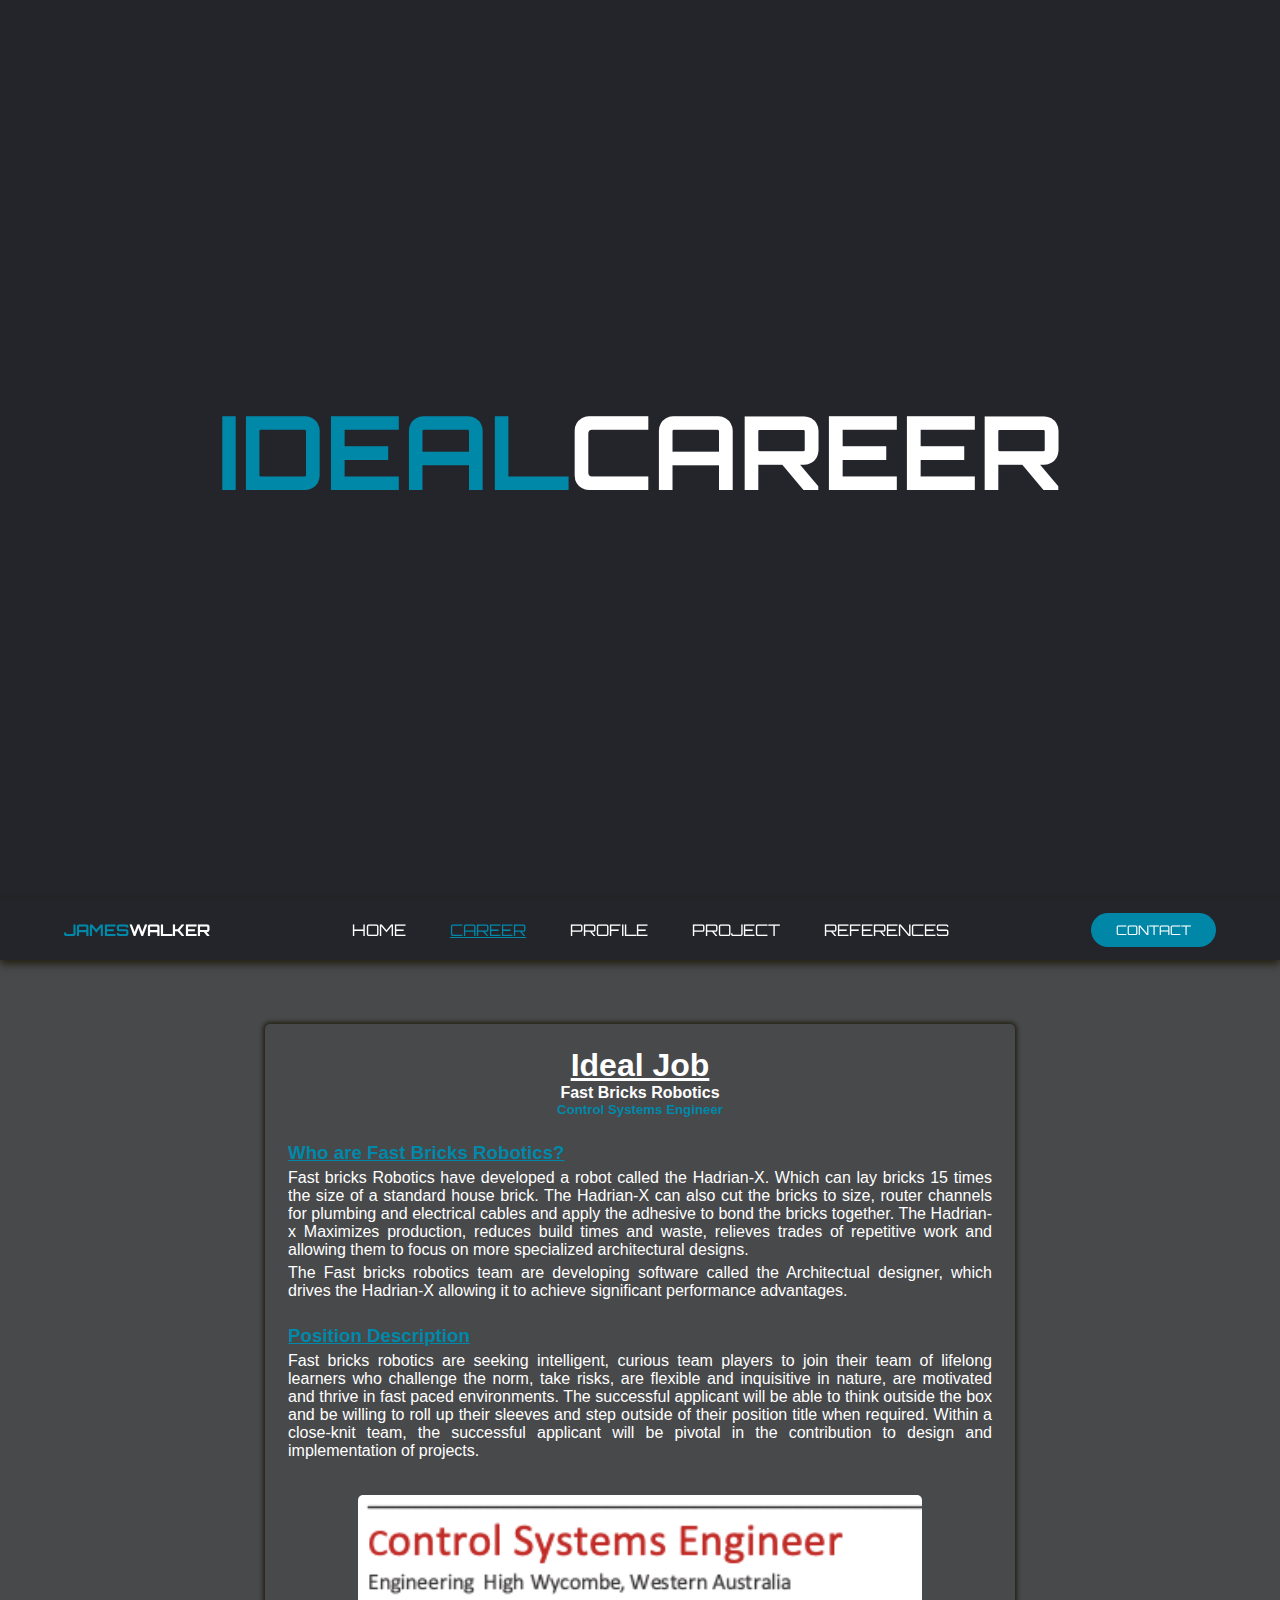
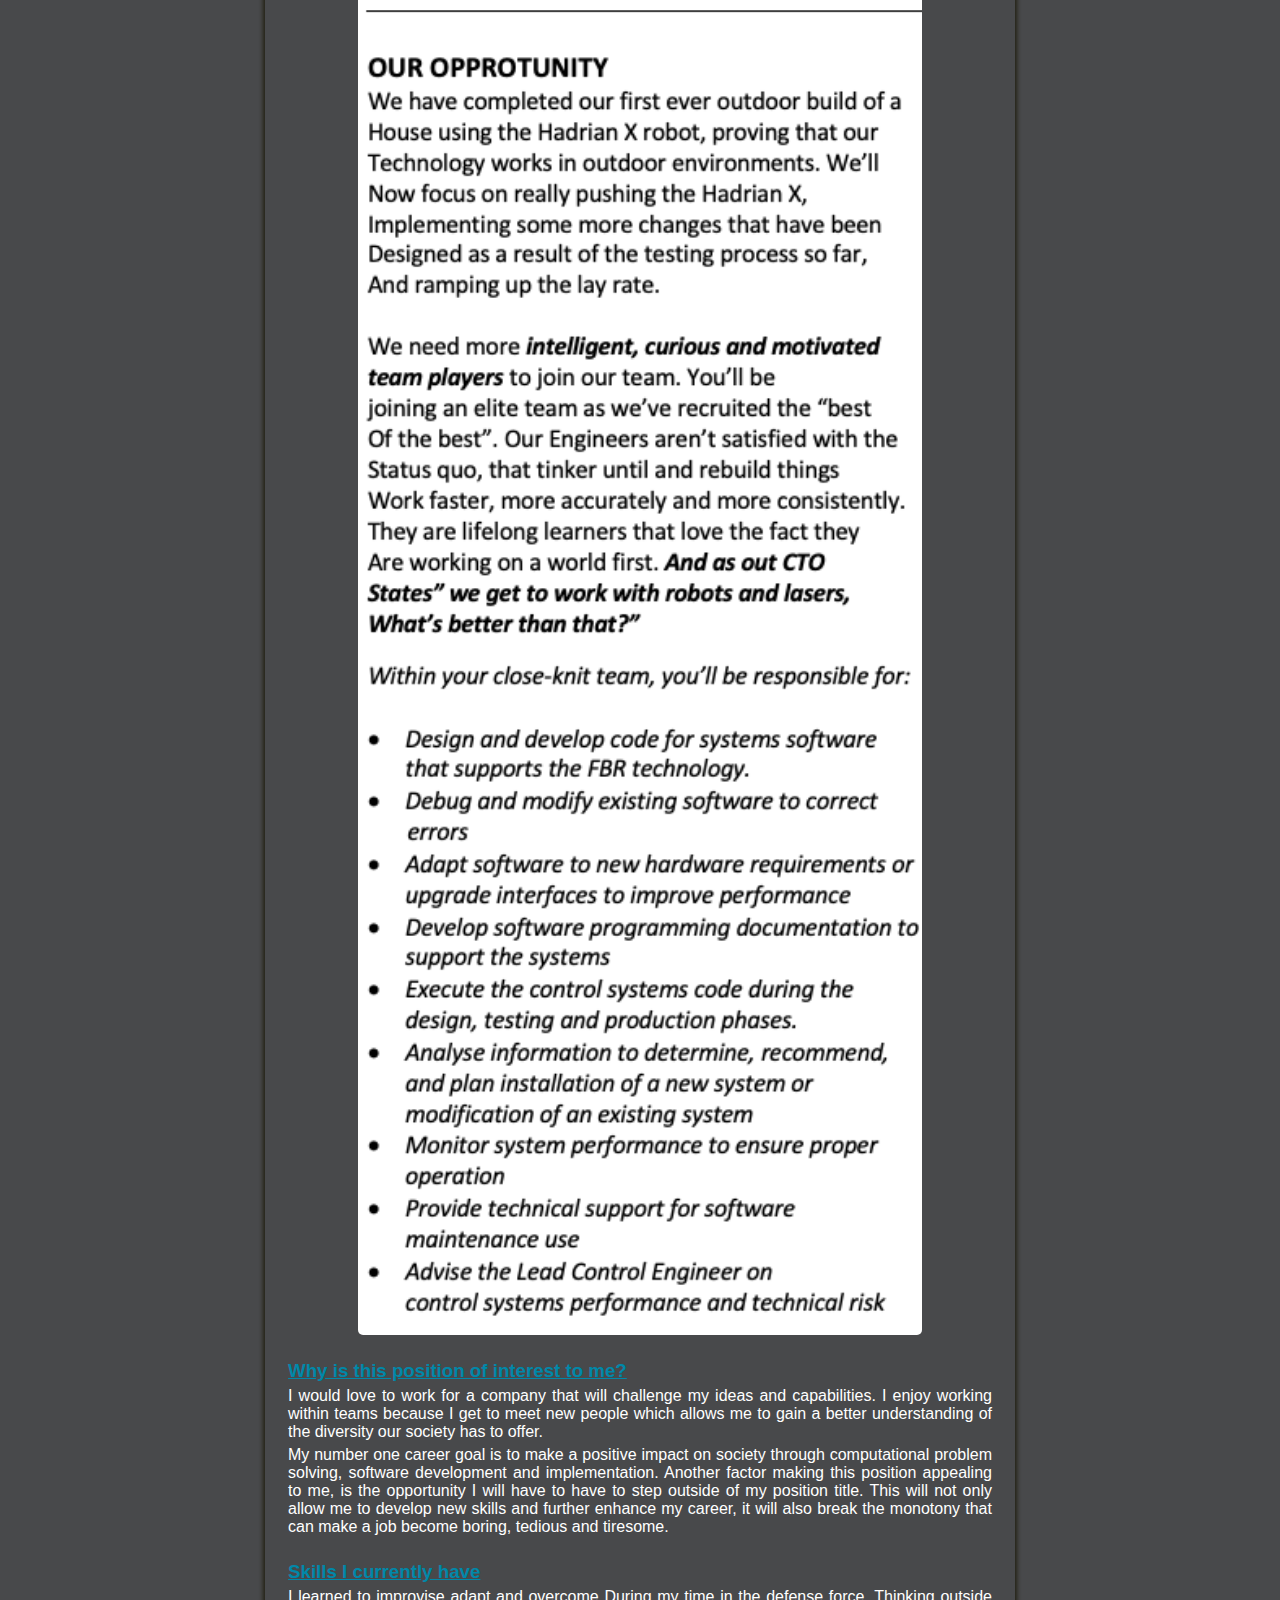
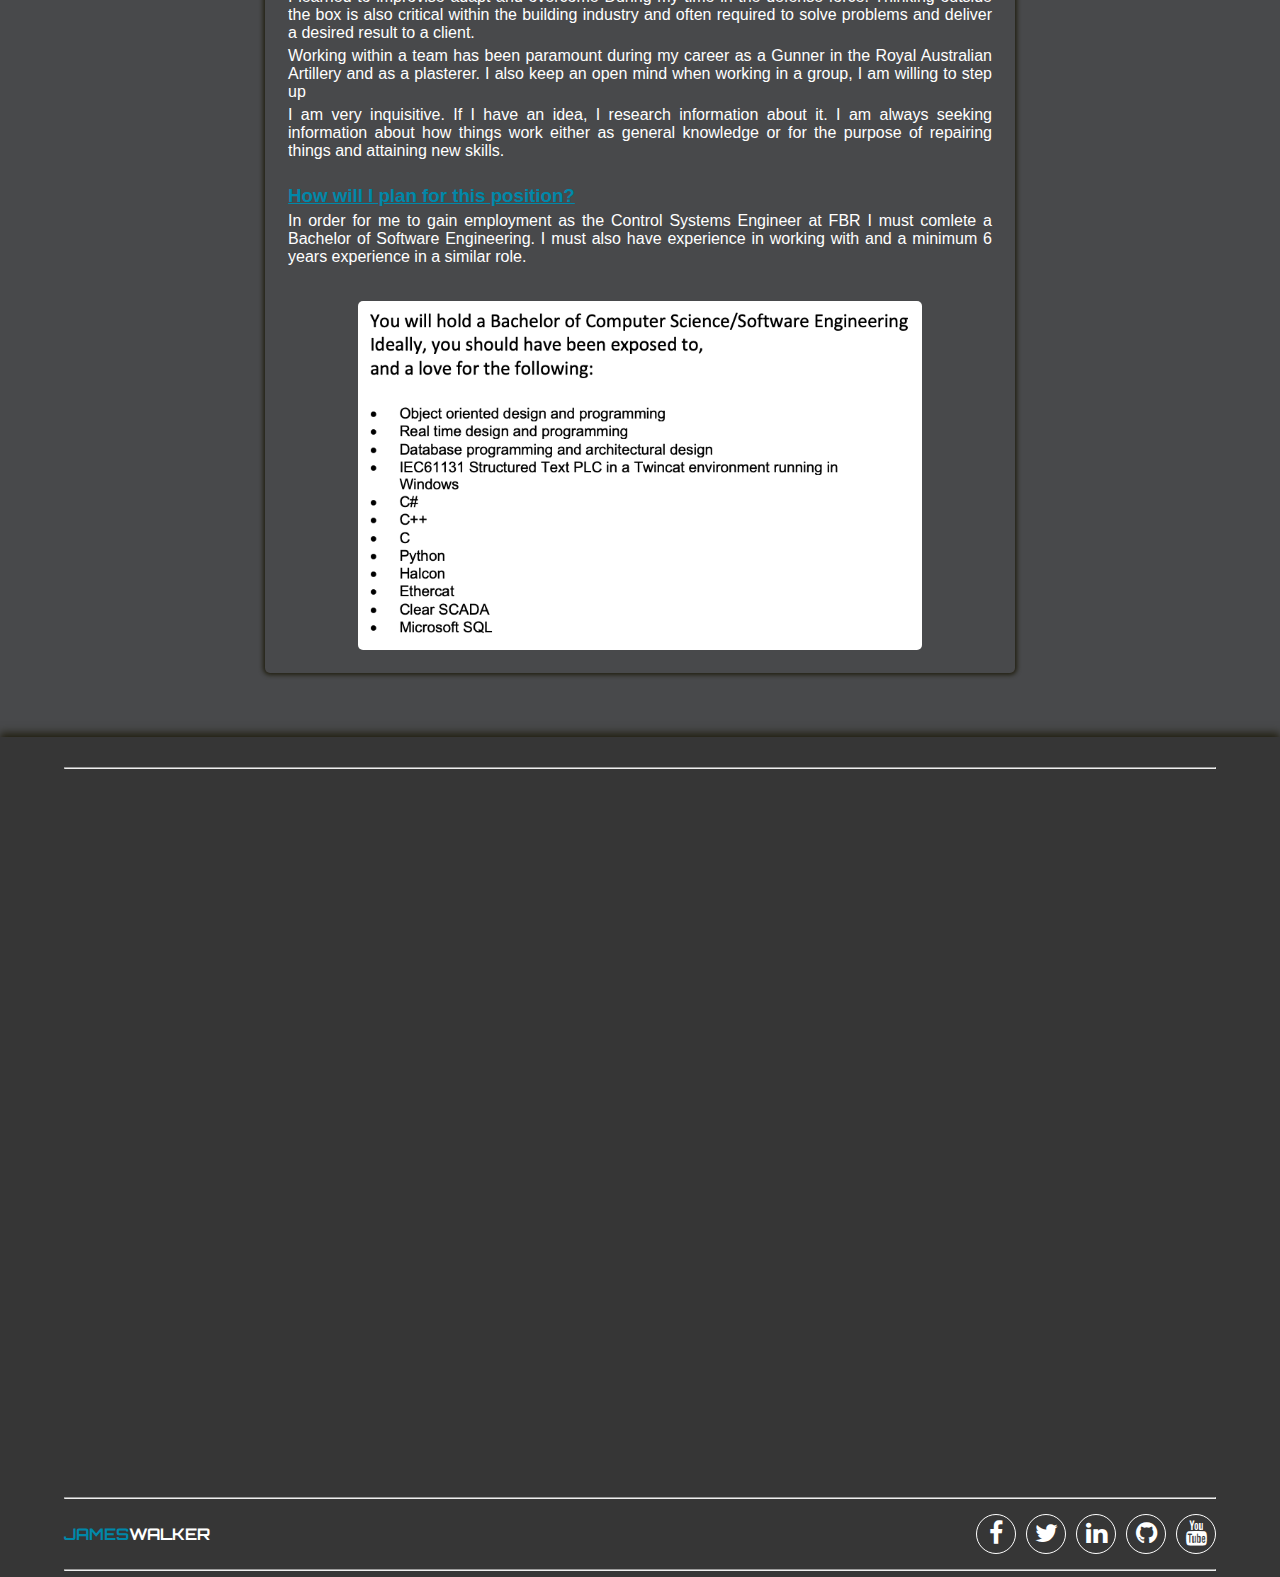
<file: Ideal-Job/index.html>
<!DOCTYPE html>
<html id="html">

<head>
  <meta name="viewport" content="width=device-width, initial-scale=1.0">
  <meta charset="UTF-8">
  <title>JAMES WALKER</title>
  <link rel="shortcut icon" type="image.png" href='/resources/img/icon.275px.png'>
  <link rel="stylesheet" href='/css/styles.css'>
  <link rel="stylesheet" href='/css/idealJob.css'>
</head>

<body id="body">

  <div class="container">

    <!--Start of side nav-->
    <div id="secondaryNav" class="sidenav">

      <div class="sidenavHead">
        <div class="">
          <a id="side-nav-close" href="javascript:void(0)" class="closebtn" title="Close">&times;</a>
        </div>
        <div class="">
          <hr>
        </div>
      </div>
      <div class="sidenavBody">
        <div class="">
          <nav>
            <ul>
              <li><a class="nav-Link" href="/">Home</a></li>
              <li><a class="nav-Link active" href="/Ideal-Job/">Career</a></li>
              <li><a class="nav-Link" href="/Profile/">Profile</a></li>
              <li><a class="nav-Link" href="/Project-Idea/">Project</a></li>
              <li><a class="nav-Link" href="/References/">References</a></li>
            </ul>
          </nav>
          <hr>
          <a><button id="secondary-contact-btn" class="contact-button">Contact</button></a>
        </div>
      </div>

      <div class="sidenavFoot">

        <div class="center">

        </div>
      </div>
    </div>
    <!--End of side Nav-->

    <div class="header-img-wrapper">
      <div class="header-img">
        <div class="logo-wrapper" style="width: 100vw; height: 100vh; display:flex; justify-content: center;
                   align-items: center;">
          <a style="width: 100%; height: auto;
                       font-size: 8vw; text-align: center;"><strong class="name-one">Ideal</strong><strong
              class="name-two"><strong></strong>Career</strong></a>
        </div>

      </div>
    </div>
    <div class="nav-bar-wrapper">
      <div class="logo-wrapper">
        <a href="/"><strong class="name-one">James</strong><strong class="name-two">Walker</strong></a>
      </div>
      <div class="drop-menu-wrapper">
        <button id="side-nav-btn" title="navigate" type="button" name="menu">&#9776;</button>
      </div>

      <div id="primary-Nav" class="nav-wrapper">
        <nav>
          <ul>
            <li><a class="nav-Link" href="/">Home</a></li>
            <li><a class="nav-Link active" href="/Ideal-Job/">career</a></li>
            <li><a class="nav-Link" href="/Profile/">Profile</a></li>
            <li><a class="nav-Link" href="/Project-Idea/">Project</a></li>
             <li><a class="nav-Link" href="/References/">References</a></li>
          </ul>
        </nav>
      </div>
      <div class="contact-wrapper">
        <button id="primary-contact-btn" class="contact-button">Contact</button>
      </div>
    </div>
    <!--Beginning of Body-->
    <div class="main-content-wrapper">
      <div class="main-content">
        <div class="ideal-job-wrapper">

          <div class="ideal-job-content">
            <div>
              <h1>Ideal Job</h1>
              <h4>Fast Bricks Robotics</h4>
              <h5><a href="https://fbr.bamboohr.com/jobs/view.php?id=28">Control Systems Engineer</a></h5>
            </div>
            <div>
              <h3>Who are Fast Bricks Robotics?</h3>
              <p class="paragraph">
                Fast bricks Robotics have developed a robot called the Hadrian-X. Which can lay bricks 15 times the size
                of a standard house brick. The Hadrian-X can also cut the bricks to size, router channels for plumbing
                and electrical cables and apply the adhesive to bond the bricks together. The Hadrian-x Maximizes
                production, reduces build times and waste, relieves trades of repetitive work and allowing them to focus
                on more specialized architectural designs.
              </p>
            </div>
            <div>
              <p>
                The Fast bricks robotics team are developing software called the Architectual designer, which drives the
                Hadrian-X allowing it to achieve significant performance advantages.
              </p>
            </div>
            
            <div>
              <h3>Position Description</h3>
              <p>
                Fast bricks robotics are seeking intelligent, curious team players to join their team of lifelong
                learners who challenge the norm, take risks, are flexible and inquisitive in nature, are motivated and
                thrive in fast paced environments.

                The successful applicant will be able to think outside the box and be willing to roll up their sleeves
                and step outside of their position title when required. Within a close-knit team, the successful
                applicant will be pivotal in the contribution to design and implementation of projects.
              </p>
              <div class="img">
                <img src="/resources/img/controlSystemsEngineer.png" alt="Control System Engineers ad">
              </div>
            </div>

            <div>
              <h3>Why is this position of interest to me? </h3>
              <p>
                I would love to work for a company that will challenge my ideas and capabilities. I enjoy working within
                teams because I get to meet new people which allows me to gain a better understanding of the diversity
                our society has to offer.
              </p>
            </div>

            <div>
              <p>
                My number one career goal is to make a positive impact on society through computational problem solving,
                software development and implementation. Another factor making this position appealing to me, is the
                opportunity I will have to have to step outside of my position title. This will not only allow me to
                develop new skills and further enhance my career, it will also break the monotony that can make a job
                become boring, tedious and tiresome.
              </p>
            </div>

            <div>
              <h3>Skills I currently have </h3>
              <p>
                I learned to improvise adapt and overcome During my time in the defense force. Thinking outside the box
                is also critical within the building industry and often required to solve problems and deliver a desired
                result to a client.
              </p>
            </div>

            <div>
              <p>
                Working within a team has been paramount during my career as a Gunner in the Royal Australian Artillery
                and as a plasterer. I also keep an open mind when working in a group, I am willing to step up
              </p>
            </div>

            <div>
              <p>
                I am very inquisitive. If I have an idea, I research information about it. I am always seeking
                information about how things work either as general knowledge or for the purpose of repairing things and
                attaining new skills.
              </p>
            </div>

            <div>
              <h3>How will I plan for this position?</h3>
              <p>
                In order for me to gain employment as the Control Systems Engineer at FBR I must comlete a Bachelor of
                Software Engineering.
                I must also have experience in working with and a minimum 6 years experience in a similar role.
              </p>
            </div>

            <div class="img">
              <img src="/resources/img/skills.png" alt="">
            </div>
          </div>
        </div>
      </div>
    </div>
    <div class="footer-content-wrapper">
      <div class="footer-content-top">
        <hr>
      </div>
      <div class="footer-content-main">
      </div>
      <div class="footer-content-btm">
        <hr>
        <div class="footer-content-btm-wrapper">
          <div class="logo-wrapper">
            <a href="/"><strong class="name-one">James</strong><strong
                class="name-two"><strong></strong>Walker</strong></a>
          </div>
          <div class="social-media-icon-wrapper">
            <a id="fa-facebook" href="https://www.facebook.com/" class="fa fa-facebook"></a>
            <a id="fa-twitter" href="" class="fa fa-twitter"></a>
            <a id="fa-linkedin" href="" class="fa fa-linkedin"></a>
            <a id="fa-github" href="https://github.com/westernbeat" class="fa fa-github"></a>
            <a id="fa-youtube" href="" class="fa fa-youtube"></a>
          </div>

        </div>
        <hr>
      </div>
    </div>
  </div>

  <div id="contact-form" class="modal">
    <form id="enquiryForm" name="enquiryForm" class="contactForm modal-content animateIn" action=""
      onsubmit="return formValidation()" method="post">
      <div class="close">
        <a id='contact-form-close' title="Close">&times;</a>
      </div>
      <h1 class='formHeading'>Please fill in the contact form</h1>
      <div class="">
        <input class="name" type="text" id="givenName" name="Name" placeholder="First name (required)" required
          maxlength="30">
      </div>
      <div id="form-fields">
        <div>
          <input class="name" type="text" id="surname" name="Surname" placeholder="Surname (required)" required
            maxlength="30">
        </div>
        <div>
          <input class="name" type="text" id="nickname" name="Preferred" placeholder="Preferred name" maxlength="30">
        </div>
        <div>
          <input class="email" type="email" id="email" name="Email" placeholder="Email address (required)" required
            minlength="6">
        </div>
        <div>
          <input class="phone" type="tel" id="phone" name="Number" placeholder="Phone number (required)" required
            maxlength="10">
        </div>
        <div>
          <textarea class="description" id="description" name="Description"
            placeholder="Please leave a brief description about your enquiry (required max 255 charachters)"
            style="height:100px" required minlength="10" maxlength="200"></textarea>
        </div>
        <div style="height: 46px;">
          <input id="submit" type="submit" name="submit_form" value="Submit">
        </div>
      </div>

      <div id="msg-prompt" class="modal">
        <div class="msg-modal modal-content animateIn">
          <div class="msg-wrapper">
            <h4>To cancel this enquiry</br>Select confirm</h4>
          </div>
          <div class="btn-wrapper">
            <div>
              <button id="confirm-btn" class="button">Confirm</button>
            </div>
            <div>
              <button id="cancel-btn" class="button">Cancel</button>
            </div>
          </div>
        </div>
      </div>


    </form>
    <script src='https://www.google.com/recaptcha/api.js'></script>
  </div>



  <script src='/js/navbar.js'></script>
  <script src='/js/master.js'></script>
  <script src='/js/popups.js'></script>
</body>

</html>
</file>
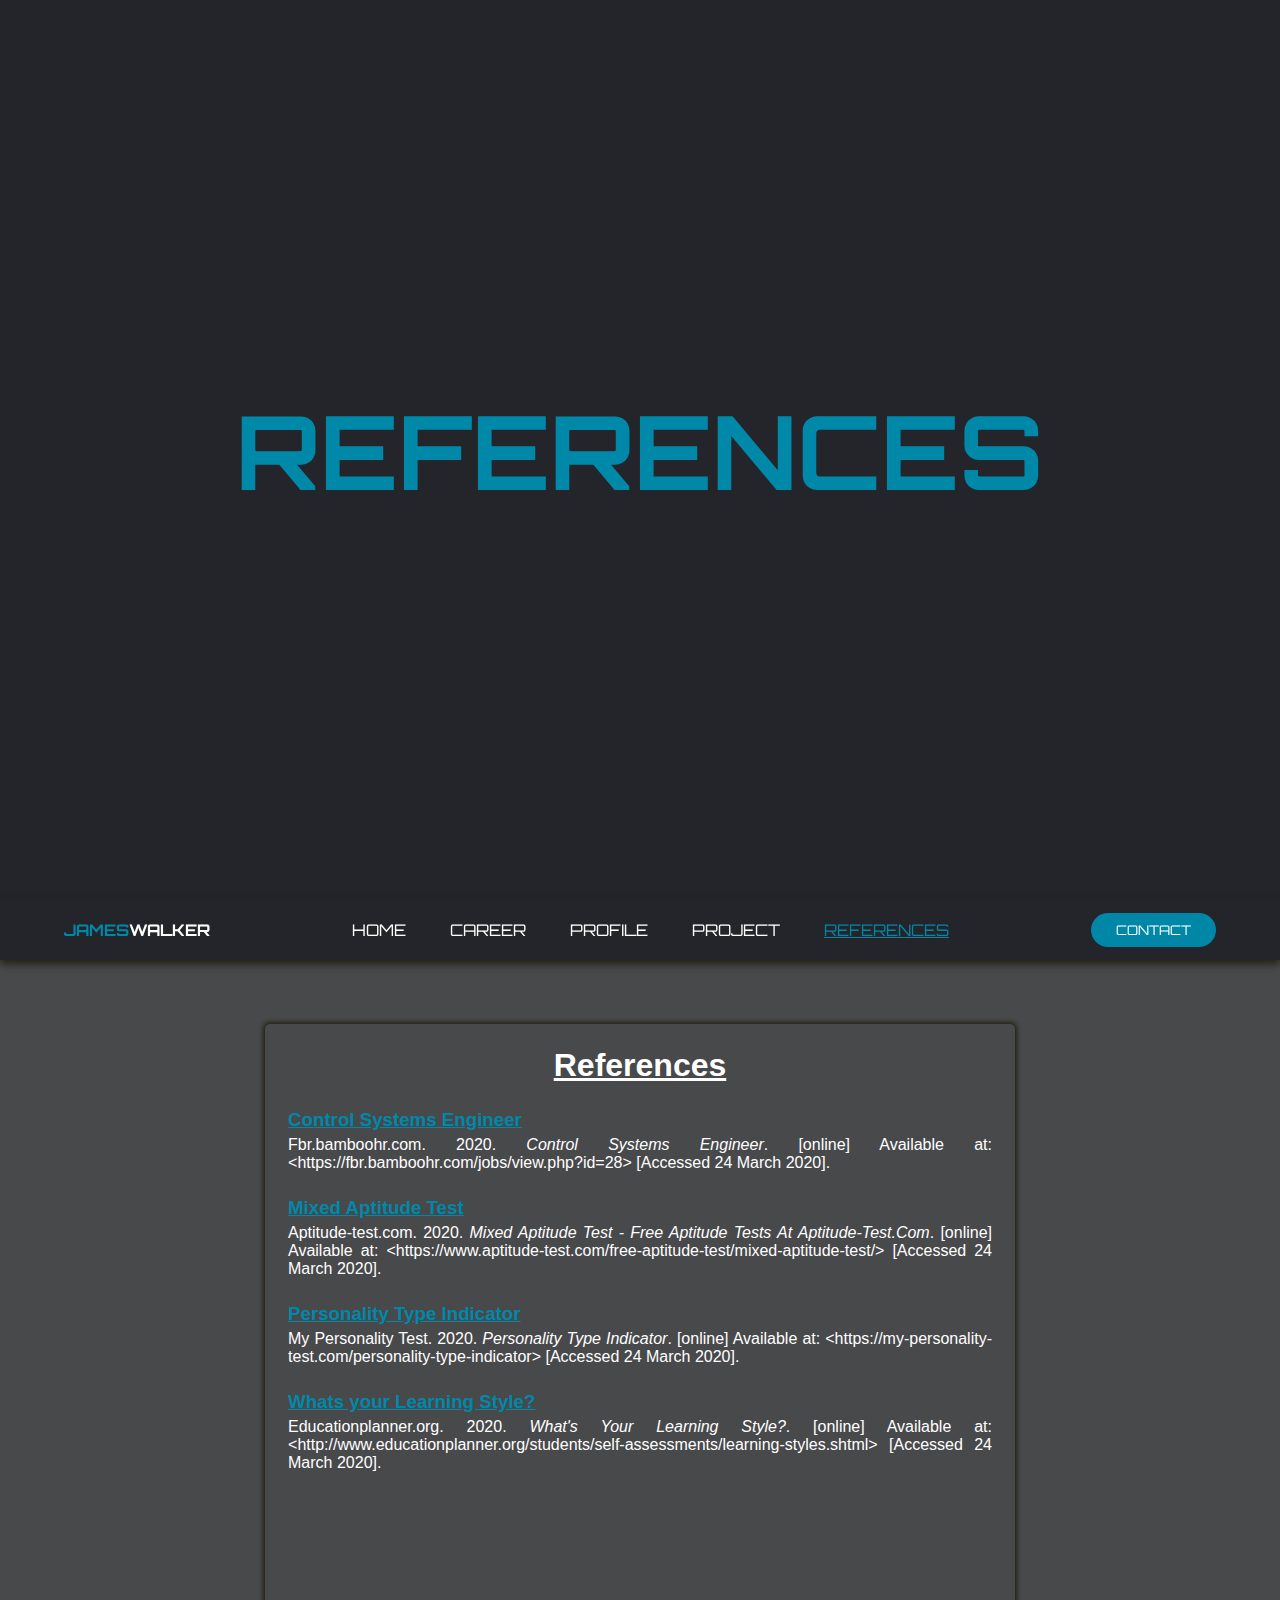
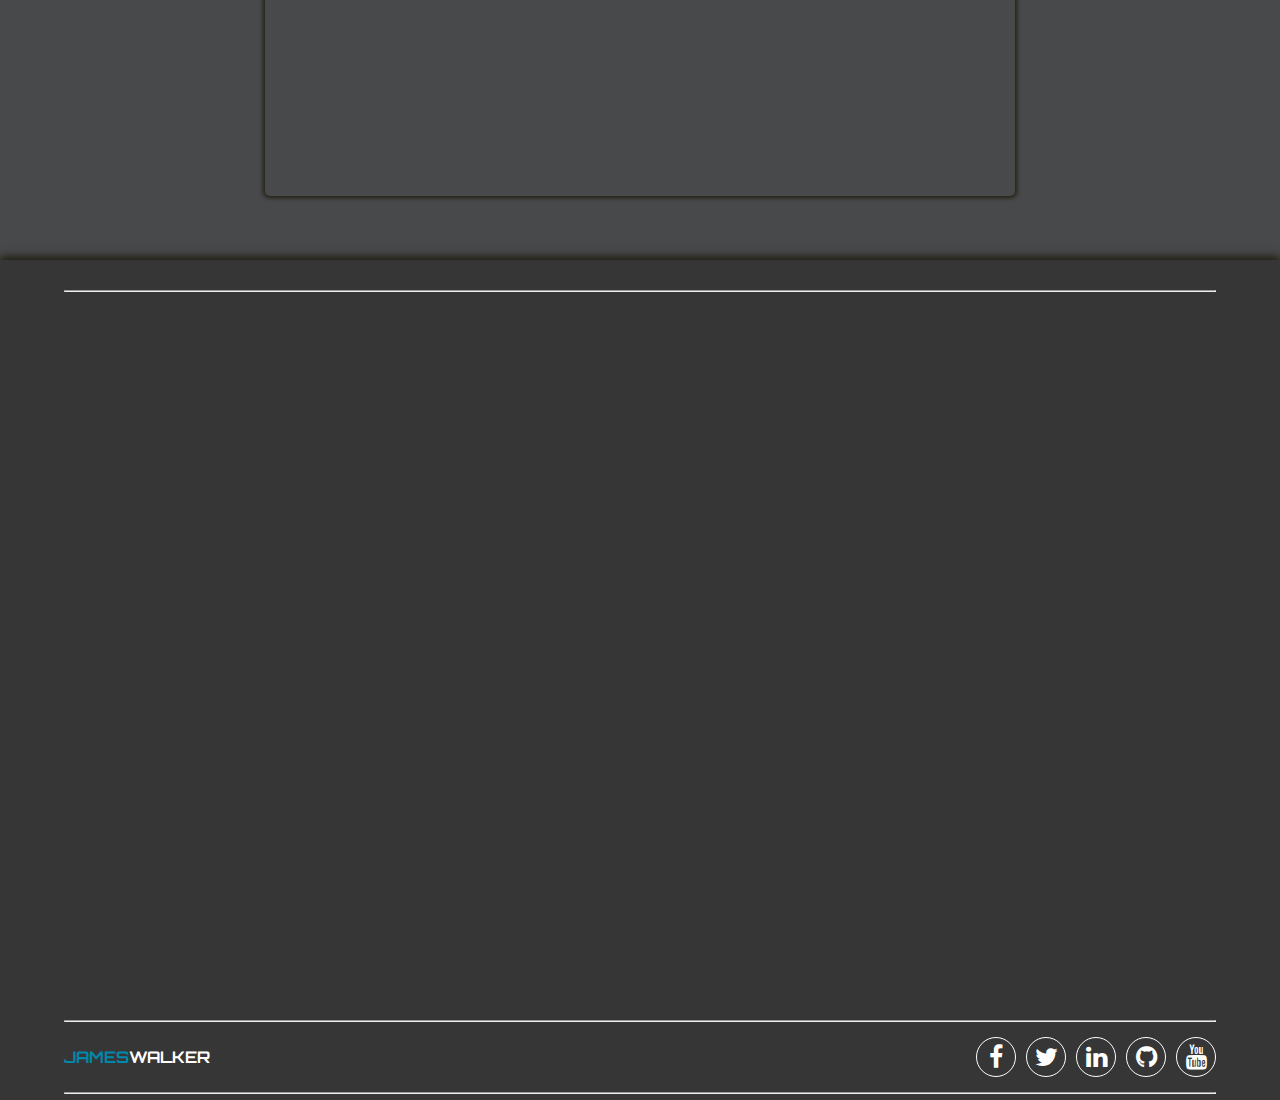
<file: References/index.html>
<!DOCTYPE html>
<html id="html">

<head>
  <meta name="viewport" content="width=device-width, initial-scale=1.0">
  <meta charset="UTF-8">
  <title>JAMES WALKER</title>
  <link rel="shortcut icon" type="image.png" href='/resources/img/icon.275px.png'>
  <link rel="stylesheet" href='/css/styles.css'>
  <link rel="stylesheet" href="/css/references.css">
</head>

<body id="body">

  <div class="container">

    <!--Start of side nav-->
    <div id="secondaryNav" class="sidenav">

      <div class="sidenavHead">
        <div class="">
          <a id="side-nav-close" href="javascript:void(0)" class="closebtn" title="Close">&times;</a>
        </div>
        <div class="">
          <hr>
        </div>
      </div>
      <div class="sidenavBody">
        <div class="">
          <nav>
            <ul>
              <li><a class="nav-Link" href="/">Home</a></li>
              <li><a class="nav-Link" href="/Ideal-Job/">Career</a></li>
              <li><a class="nav-Link" href="/Profile/">Profile</a></li>
              <li><a class="nav-Link" href="/Project-Idea/">Project</a></li>
              <li><a class="nav-Link active" href="/References/">References</a></li>
              <!--<li><a class="nav-Link" href="/"></a></li>-->
            </ul>
          </nav>
          <hr>
          <a><button id="secondary-contact-btn" class="contact-button">Contact</button></a>
        </div>
      </div>

      <div class="sidenavFoot">

        <div class="center">

        </div>
      </div>
    </div>
    <!--End of side Nav-->

    <div class="header-img-wrapper">
      <div class="header-img">
        <div class="logo-wrapper" style="width: 100vw; height: 100vh; display:flex; justify-content: center;
                   align-items: center;">
          <a style="width: 100%; height: auto;
                       font-size: 8vw; text-align: center;"><strong class="name-one">References</strong><strong
              class="name-two"><strong></strong></strong></a>
        </div>

      </div>
    </div>
    <div class="nav-bar-wrapper">
      <div class="logo-wrapper">
        <a href="/"><strong class="name-one">James</strong><strong class="name-two">Walker</strong></a>
      </div>
      <div class="drop-menu-wrapper">
        <button id="side-nav-btn" title="navigate" type="button" name="menu">&#9776;</button>
      </div>

      <div id="primary-Nav" class="nav-wrapper">
        <nav>
          <ul>
            <li><a class="nav-Link" href="/">Home</a></li>
            <li><a class="nav-Link" href="/Ideal-Job/">career</a></li>
            <li><a class="nav-Link" href="/Profile/">Profile</a></li>
            <li><a class="nav-Link" href="/Project-Idea/">Project</a></li>
            <li><a class="nav-Link active" href="/References/">References</a></li>
            <!--<li><a class="nav-Link" href="/"></a></li>-->
          </ul>
        </nav>
      </div>
      <div class="contact-wrapper">
        <button id="primary-contact-btn" class="contact-button">Contact</button>
      </div>
    </div>
    <!--Beginning of Body-->
    <div class="main-content-wrapper">
      <div class="main-content">
        <div class="references-wrapper">
          <div class="references-content">
            <h1>References</h1>
            <div>
              <h3>Control Systems Engineer</h3>
              <p class="reference">
                <a href="https://fbr.bamboohr.com/jobs/view.php?id=28">
                  Fbr.bamboohr.com. 2020. <i>Control Systems Engineer</i>.
                  [online] Available at: &lt;https://fbr.bamboohr.com/jobs/view.php?id=28&gt; [Accessed 24 March 2020].
                </a>
              </p>
            </div>
            <div>
              <h3>Mixed Aptitude Test</h3>
              <p class="reference">
                <a href="https://www.aptitude-test.com/free-aptitude-test/mixed-aptitude-test/">
                  Aptitude-test.com. 2020. <i>Mixed Aptitude Test - Free Aptitude Tests At Aptitude-Test.Com</i>.
                  [online] Available at: &lt;https://www.aptitude-test.com/free-aptitude-test/mixed-aptitude-test/&gt;
                  [Accessed 24 March 2020].
                </a>
              </p>
            </div>
            <div>
              <h3>Personality Type Indicator</h3>
              <p class="reference">
                <a href="https://my-personality-test.com/personality-type-indicator">
                  My Personality Test. 2020. <i>Personality Type Indicator</i>.
                  [online] Available at: &lt;https://my-personality-test.com/personality-type-indicator&gt; [Accessed 24
                  March 2020].
                </a>
              </p>
            </div>
            <div>
              <h3>Whats your Learning Style?</h3>
              <p class="reference">
                <a href="http://www.educationplanner.org/students/self-assessments/learning-styles.shtml">
                  Educationplanner.org. 2020. <i>What's Your Learning Style?</i>.
                  [online] Available at:
                  &lt;http://www.educationplanner.org/students/self-assessments/learning-styles.shtml&gt; [Accessed 24
                  March 2020].
                </a>
              </p>
            </div>
          </div>
        </div>
      </div>
    </div>
    <div class="footer-content-wrapper">
      <div class="footer-content-top">
        <hr>
      </div>
      <div class="footer-content-main">
      </div>
      <div class="footer-content-btm">
        <hr>
        <div class="footer-content-btm-wrapper">
          <div class="logo-wrapper">
            <a href="/"><strong class="name-one">James</strong><strong
                class="name-two"><strong></strong>Walker</strong></a>
          </div>
          <div class="social-media-icon-wrapper">
            <a id="fa-facebook" href="https://www.facebook.com/" class="fa fa-facebook"></a>
            <a id="fa-twitter" href="" class="fa fa-twitter"></a>
            <a id="fa-linkedin" href="" class="fa fa-linkedin"></a>
            <a id="fa-github" href="https://github.com/westernbeat" class="fa fa-github"></a>
            <a id="fa-youtube" href="" class="fa fa-youtube"></a>
          </div>

        </div>
        <hr>
      </div>
    </div>
  </div>

  <div id="contact-form" class="modal">
    <form id="enquiryForm" name="enquiryForm" class="contactForm modal-content animateIn" action=""
      onsubmit="return formValidation()" method="post">
      <div class="close">
        <a id='contact-form-close' title="Close">&times;</a>
      </div>
      <h1 class='formHeading'>Please fill in the contact form</h1>
      <div class="">
        <input class="name" type="text" id="givenName" name="Name" placeholder="First name (required)" required
          maxlength="30">
      </div>
      <div id="form-fields">
        <div>
          <input class="name" type="text" id="surname" name="Surname" placeholder="Surname (required)" required
            maxlength="30">
        </div>
        <div>
          <input class="name" type="text" id="nickname" name="Preferred" placeholder="Preferred name" maxlength="30">
        </div>
        <div>
          <input class="email" type="email" id="email" name="Email" placeholder="Email address (required)" required
            minlength="6">
        </div>
        <div>
          <input class="phone" type="tel" id="phone" name="Number" placeholder="Phone number (required)" required
            maxlength="10">
        </div>
        <div>
          <textarea class="description" id="description" name="Description"
            placeholder="Please leave a brief description about your enquiry (required max 255 charachters)"
            style="height:100px" required minlength="10" maxlength="200"></textarea>
        </div>
        <div style="height: 46px;">
          <input id="submit" type="submit" name="submit_form" value="Submit">
        </div>
      </div>

      <div id="msg-prompt" class="modal">
        <div class="msg-modal modal-content animateIn">
          <div class="msg-wrapper">
            <h4>To cancel this enquiry</br>Select confirm</h4>
          </div>
          <div class="btn-wrapper">
            <div>
              <button id="confirm-btn" class="button">Confirm</button>
            </div>
            <div>
              <button id="cancel-btn" class="button">Cancel</button>
            </div>
          </div>
        </div>
      </div>


    </form>
    <script src='https://www.google.com/recaptcha/api.js'></script>
  </div>



  <script src='/js/navbar.js'></script>
  <script src='/js/master.js'></script>
  <script src='/js/popups.js'></script>
</body>

</html>
</file>
<file: css/idealJob.css>
@import url('styles.css');

.img {
    display: flex;
    justify-content: center;
    margin-top: 5%;
    max-width: 100%;
}

img {
    width: 80%;
}

h1, h4, h5 {
    text-align: center;
    transition: 1s;
}

a {
    color: var(--primary-brand-color);
    text-decoration: none;
}

h5:hover {
    transform: scale(1.5);
}

h1 {
    text-decoration: underline;
}

.ideal-job-content {
    display: block;
}

.right-column > div > img {
    display: block;
    width: 100%;
}

@media screen and (max-width: 750px){
    img {
        width: 100%;
    }
}
</file>
<file: css/references.css>
@import url('styles.css');
h1 {
    text-decoration: underline;
    text-align: center;
}
a {
    color: var(--secondary-brand-color);
    text-decoration: none;
    transition: 1s;
}

a:hover {
    color: var(--primary-brand-color);
}

.references-content {
    display: block;
}
</file>
<file: css/styles.css>
@import url('https://fonts.googleapis.com/css?family=Orbitron&display=swap');
@import url('https://cdnjs.cloudflare.com/ajax/libs/font-awesome/4.7.0/css/font-awesome.min.css');

:root {
    --primary-brand-color: rgb(0, 136, 169);
    --secondary-brand-color: rgba(255, 255, 255);
    
    --primary-txt-color: rgba(255, 255, 255, 1.0);
    --secondary-txt-color: rgba(0, 136, 169, 1.0);

    --primary-bg-color: rgba(36, 37, 42, 1.0);
    --secondary-bg-color: rgba(72, 73, 75, 1.0);
    --tertiary-bg-color: rgba(54, 54, 54, 1.0);

    --primary-modal-bg: rgba(36, 37, 42, 0.9);
    --primary-modal-fg: rgba(54, 54, 54, 1.0);

    --primary-focus-bg: rgba(130, 198, 230, 1.0);
    --primary-valid-bg: rgba(136, 233, 116, 1.0);
    --primary-invalid-bg: rgb(189, 100, 100, 1.0);

    --primary-shadow-color: rgba(34, 32, 18, 1.0);
    --primary-button-bg: rgba(0, 135, 168, 1.0);
    --secondary-button-bg: rgba(0, 136, 169, 1.0);

    --primary-button-fg: rgba(255, 255, 255, 1.0);
    --secondary-button-fg: rgba(255, 255, 255, 1.0);
    
    --primary-hover-opacity: 0.6;

    --primary-transition-time: all 1s;
    --secondary-transition-time: all 0.5s;

    --primary-font: 'Orbitron';
    --secondary-font: sans-serif;

    --color-facebook-bg: #3B5998;
    --color-twitter-bg: #55ACEE;
    --color-linkedin-bg: #007BB5;
    --color-youtube-bg: #bb0000;
    --color-github-bg: rgb(71, 71, 71);
}

*{
    box-sizing: border-box;
    margin: 0;
    padding: 0;
}

html {
    overflow-x: hidden;
}

body {
    font-family: var(--primary-font), var(--secondary-font);
    margin: 0;
    background-color: var(--primary-bg-color);
    width: 100%;
}


h3 {
    color: var(--primary-brand-color);
    margin-top: 25px;
    text-decoration: underline;
}

main {
    overflow-x: hidden;
}

div {
    text-align: justify;
}

p {
    width: 100%;
    margin-top: 5px;
    text-align: justify;
}

.container {
    width: 100%;
}

.header-img-wrapper {
    text-align: center;
    background-color: var(--primary-bg-color);
    width: 100vw;
    height: 100vh;
    height: auto;
    cursor: default;
}

.header-img-wrapper > .header-img {
    background-color: var(--primary-bg-color);
    height: 100vh;
}

.header-img img {
    font-size: 60px;
    width: 100vw;
    height: 100%;
    object-fit: cover;
    overflow: hidden;
}

.nav-bar-wrapper {
    position: sticky; top: 0;
    box-sizing: border-box;
    display: flex;
    justify-content: space-between;
    align-items: center;
    text-align: center;
    padding: 30px 5%;
    width: 100%;
    height: 60px;
    background-color: var(--primary-bg-color);
    box-shadow: 0px 4px 8px var(--primary-shadow-color);
}

.nav-Link {
    display: flex;
    justify-content: center;
    align-items: center;
    background-color: transparent;
    color: var(--secondary-brand-color);
    text-decoration: none;
    text-transform: uppercase;
    transition: var(--primary-transition-time);
}

.logo-wrapper {
    display: flex;
    justify-content: center;
    align-items: center;
    background-color: transparent;
    padding: auto;
    width: auto;
    height: auto;
    text-align: center;
}

.logo-wrapper > a {
    text-align: center;
    text-decoration: none;
    text-transform: uppercase;
    color: var(--secondary-brand-color);
    float: left;
}

.logo-wrapper .name-one {
    color: var(--primary-brand-color) !important;
    transition: var(--primary-transition-time);   
}

.logo-wrapper .name-two {
    color: var(--secondary-brand-color) !important;
    transition: var(--primary-transition-time);  
}

.logo-wrapper > a:hover .name-one {
    color: var(--secondary-brand-color) !important; 
}

.logo-wrapper > a:hover .name-two {
    color: var(--primary-brand-color) !important;
}

.nav-wrapper {
    width: 80vw;
    text-align: center;
}

.nav-wrapper ul li {
    display: inline-block;
    padding: 0px 20px;
}

.active {
    color: var(--primary-brand-color);
}

.nav-bar-wrapper li > a:hover {
    transition: all 1s;
    color: var(--primary-brand-color);
}

.contact-wrapper, .drop-menu-wrapper{
    background-color: transparent;
    padding: auto;
    height: auto;
}

.contact-wrapper > button:hover {
    background-color: var(--secondary-button-bg);
    opacity: var(--primary-hover-opacity);
}

.footer-content-btm > .logo-wrapper {
    display: flex; 
    justify-content: center;
    align-content: center;
}

.drop-menu-wrapper {
    display: none;
    justify-content: center;
    align-items: center;
    text-align: right;
    color: var(--primary-brand-color);
}

.drop-menu-wrapper > button{
    font-family: sans-serif;
    width: auto;
    background-color: transparent;
    border-style: none;
    font-size: 35px;
    color: var(--primary-button-bg);
    cursor: pointer;
    transition: var(--primary-transition-time);
}

.drop-menu-wrapper :hover {
    color: var(--secondary-brand-color);
}

.contact-button {
    font-family: var(--primary-font), var(--secondary-font);
    text-transform: uppercase;
    width: auto;
    padding: 9px 25px;
    background-color: var(--primary-button-bg);
    color: var(--primary-button-fg);
    border: none;
    border-radius: 45px;
    cursor: pointer;
    transition: var(--primary-transition-time);
}

.main-content-wrapper{
    font-family: sans-serif;
    display: flex;
    justify-content: center;
    padding: 5%;
    background-color: var(--secondary-bg-color);
    color: var(--primary-txt-color);
    width: 100;
    min-height: 100vh;
}

.main-content {
    padding: 2%;
    display: grid;
    grid-gap: 15px;
    border-radius: 5px;
    background-color: var(--secondary-bg-color);
    width: 750px;
    height: auto;
    box-shadow: 0px 0px 4px 2px var(--primary-shadow-color);
    }

.footer-content-wrapper {
    box-sizing: border-box;
    background-color: var(--tertiary-bg-color);
    width: 100%;
    height: calc(100vh - 60px);
    padding: 30px 5%;
    box-shadow: 0px -4px 8px var(--primary-shadow-color);
    transition: 1s;
}

.footer-content-top {
    height: 60px;
    width: 100%;
    margin-bottom: 10px;
}

.footer-content-main {
    min-height: calc(100% - 120px);
}

.footer-content-btm {
    height: 70px;
    width: 100%;
}

.footer-content-btm-wrapper {
    box-sizing: border-box;
    display: flex;
    justify-content: space-between;
    align-items: center;
    height: 100%;
}

.social-media-icon-wrapper {
    width: 50%;
    display: flex;
    justify-content: right;
}

.fa {
    color: var(--secondary-brand-color);
    display: flex;
    justify-content: center;
    align-items: center;
    font-size: 25px;
    width: 40px;
    height: 40px;
    text-decoration: none;
    transition: var(--primary-transition-time);
    border-radius: 45px;
    border: 1px solid;
    margin: 5px 0px 5px 10px;
}

/*
#fa-facebook:hover {
    background-color: var(--color-facebook-bg);
    
}

#fa-twitter:hover {
    background-color: var(--color-twitter-bg);}

#fa-linkedin:hover {
    background-color: var(--color-linkedin-bg);
}

.fa-youtube {
    background: var(--color-youtube-bg);
    background-color: transparent !important;

  }

#fa-github {
    background-color: var(--secondary-bg-color);
    background-color: transparent !important;
}
*/

.fa:hover {
    opacity: var(--primary-hover-opacity);
    transform: scale(1.15);
}

/* --  Side Nav --  */
.sidenav {
    text-transform: uppercase;
    display: block;
    height: 100%;
    width: 0;
    position: fixed;
    z-index: 1; 
    top: 0; 
    left: 0;
    background-color: #000000; 
    overflow-x: hidden; 
    padding-top: 60px;
    transition: var(--secondary-transition-time);
}

.sidenav a {
    text-align: center;
    padding: 9px 0px 18px 0px;
    text-decoration: none;
    font-size: 25px;
    color: #818181;
    display: block;
    transition: var(--secondary-transition-time);
}

a.active {
    color: var(--primary-brand-color);
    text-decoration: underline;
}

.sidenav a:hover {
    color: #0088A9;
}

.no-scroll {
    overflow: hidden;
}

.sidenav .closebtn {
    position: absolute;
    top: 0;
    right: 25px;
    font-size: 30px;
    margin-left: 50px;
}
/*  -- Contact Modle --  */

.modal {
    text-align: center;
    display: none; 
    position: fixed; 
    z-index: 1; 
    left: 0;
    top: 0;
    width: 100%; 
    height: 100%; 
    overflow: hidden; 
    background-color: rgba(0,0,0,0.8);
    padding-top: 10px;
    transition: var(--secondary-transition-time);
}
  
.modal-content {
    box-sizing: border-box;
    position: relative;
    text-align: center;
    background-color: var(--primary-modal-fg);
    opacity: 500%;
    margin: auto;
    border: 1px solid var(--secondary-bg-color);
    width: auto;
    height: 80%;
    transition: var(--primary-transition-time);
    border-radius: 5px;
}
  
.close {
    font-family: sans-serif;
    position: absolute;
    top: 0;
    right: 5px;
    color: var(--secondary-brand-color);
    font-size: 20px;
    font-weight: bold;
    transition: all var(--primary-transition-time) ;
    cursor: pointer;
}
  
.close:hover,.close:focus {
    color: var(--primary-brand-color);
}
  
.cancel {
    width: 100%;
}
  
.formHeading{
    width: 100%;
    margin: 10px auto;
    text-align: center;
    color: var(--secondary-brand-color);
    font-size: 15px;
}
  
input[type=text], input[type=tel], input[type=email], select, textarea {
    font-size: 15px;
    width: 99%; 
    height: 20px;
    padding: 12px; 
    border: 1px solid var(--secondary-bg-color); 
    border-radius: 5px; 
    box-sizing: border-box; 
    margin-top: 4px; 
    margin-bottom: 16px;
    resize: vertical; 
    background-color: var(--secondary-bg-color);
    color: var(--primary-txt-color);
    box-shadow: 0px 0px 15px var(--primary-shadow-color) inset;
}
  
input[type=submit] {
    display: block;
    background-color: var(--primary-button-bg);
    color: var(--primary-txt-color);
    padding: 12px 20px;
    margin-top: 6px;
    width: 99%;
    border: none;
    height: 40px;
    border-radius: 4px;
    cursor: pointer;
    transition: var(--primary-transition-time);
}

input[type=text]:focus, input[type=tel]:focus, input[type=email]:focus, textarea:focus{
    background-color: var(--primary-focus-bg) !important;
    border-color: var(--primary-focus-bg) !important;   
} 

input[type=text].valid, input[type=tel].valid, input[type=email].valid, textarea.valid{
    background-color: var(--primary-valid-bg) !important;
    border-color: var(--primary-valid-bg) !important;   
} 

input[type=text].invalid, input[type=tel].invalid, input[type=email].invalid, textarea:focus{
    background-color: var(--primary-invalid-bg) !important;
    border-color: var(--primary-invalid-bg) !important;   
} 

input[type=submit]:disabled {
    cursor: not-allowed;
    opacity: 0.2;
}
  
.contactForm {
    text-align: center;
    border-radius: 5px;
    padding: 20px;
    width: 350px;
    height: auto;
    margin-top: auto;
    margin-bottom: auto;
    margin-left: auto;
    margin-right: auto;
    background-color: var(--secondary-bg-color);
    border-color: var(--secondary-bg-color);
    box-shadow: 0px 0px 8px var(--primary-shadow-color);
}

input[type=submit]:hover(not:disabled) {
    background-color: var(--primary-button-bg);
    opacity: var(--primary-hover-opacity);
}
  
.animateIn {
    -webkit-animation: animateZoomIn 1s;
    animation: animateZoomIn 1s;
}

.animateOut {
    -webkit-animation: animateZoomOut 1s;
    animation: animateZoomOut 1s;
}

.g-recaptcha {
    padding: 1%;
}
  
@-webkit-keyframes animateZoomIn {
    from {-webkit-transform: scale(0)}
    to {-webkit-transform: scale(1)}
}
  
@keyframes animateZoomIn {
    from {transform: scale(0)}
    to {transform: scale(1)}
}
  
@-webkit-keyframes animateZoomOut {
    from {-webkit-transform: scale(1)}
    to {-webkit-transform: scale(0)}
}
 
@keyframes animateZoomOut {
    from {transform: scale(1)}
    to {transform: scale(0)}
}
  
@media screen and (max-width: 300px) {
    span.psw {
       display: block;
       float: none;
    }
}

  /*  --  Msg Modal  --  */
  
.msg-modal {
    position: relative;
    text-align: center;
    background-color: var(--secondary-bg-color);
    border: 1px solid var(--secondary-bg-color);
    padding: auto;
    width: 350px;
    height: 150px;
  }

.msg-wrapper {
    display: flex;
    justify-content: center;
    align-items: center;
    width: 100%;
    height: 50%;
  }

.msg-wrapper > h4 {
    color: var(--primary-button-fg);
}

.btn-wrapper {
    width: 100%;
    height: 50%;
    display: flex;
    justify-content: space-evenly;
    align-items: center;
}

.button {
    font-family: var(--primary-font), var(--secondary-font);
    width: 90px;
    border-style: none;
    border-radius: 2px;
    padding: 5px;
    cursor: pointer;
    color: var(--secondary-brand-color);
    background-color: var(--primary-brand-color);
}

img{
    border-radius: 5px;
    width: 100%;
}

@media screen and (max-height: 450px) {
    .sidenav a {font-size: 18px;}
}


    /*  -- >= 1050px --  */
@media screen and (min-width: 1070) {
    
}

  /*  -- < 1050px --  */
@media screen and (max-width: 1070px) {
    .nav-wrapper {
        display: none;
    }

    .contact-wrapper {
        display: none;
    }

    .drop-menu-wrapper {
        display: block;
    }

    /*  --  Side Nav  --  */ 
}

@media screen and (max-width: 600px) {
    .footer-content-btm-wrapper {
        box-sizing: border-box;
        display: grid;
        grid-row: auto;
        grid-gap: 10px;
        justify-content: center;
        align-items: center;
        
    }
    
    .social-media-icon-wrapper {
        width: 100%;
       
    }

    .fa {
        height: auto;
        border: none;
    }
}
</file>
